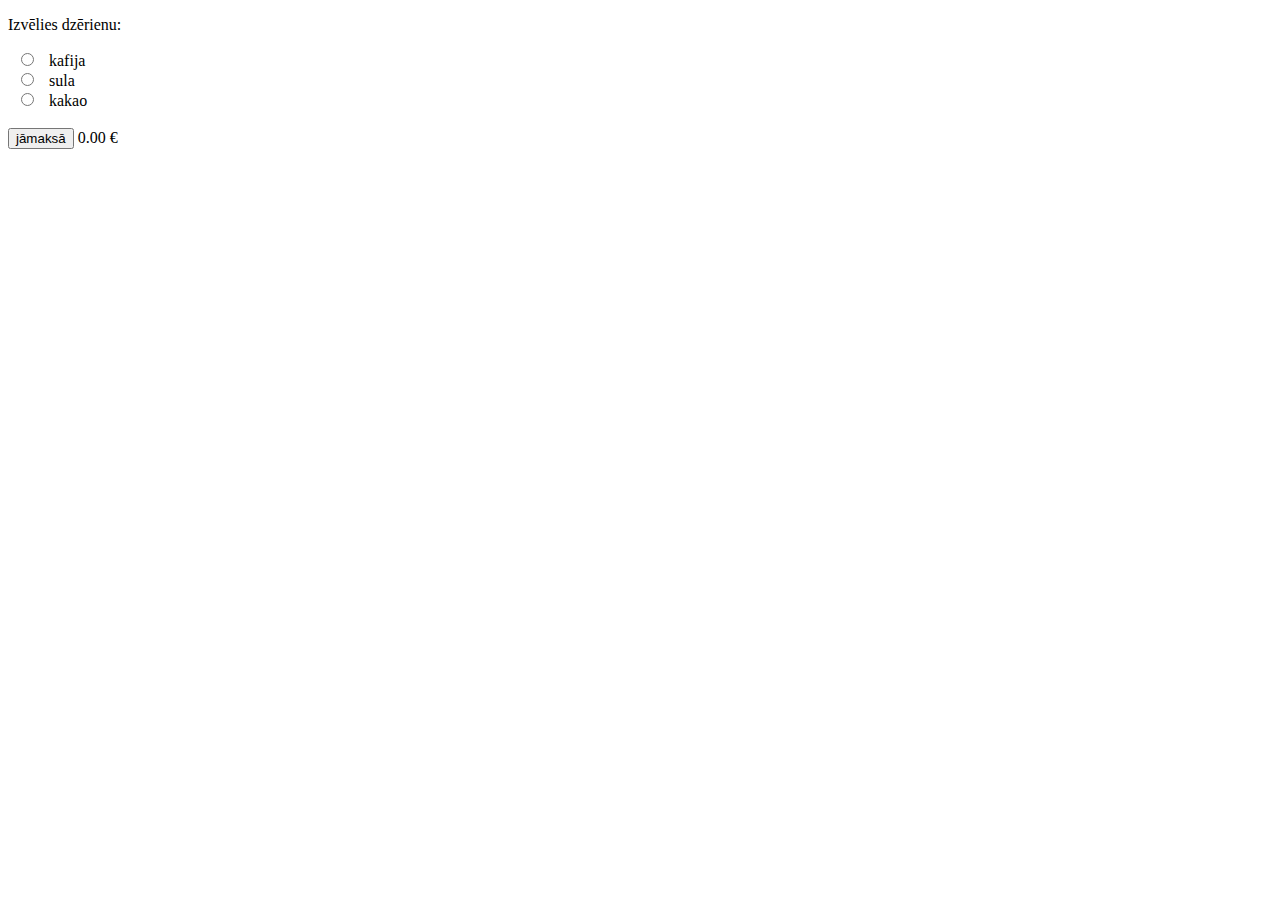
<file: dzer.html>
<!DOCTYPE html>
<html>
<body>
<script>
function maksa(){
	let dz = document.getElementsByName('drink');
    for(i = 0; i < dz.length; i++) {
       if(dz[i].checked) {
            cena = dz[i].value;
        }
    }

  document.getElementById("cena").innerHTML = cena + " €";
}
      	
</script>
<p>Izvēlies dzērienu:</p>
<form>
  <input type="radio" id="kafija" name="drink" value="3.60">
  <label for="kafija">kafija</label><br>
  <input type="radio" id="sula" name="drink" value="2.50">
  <label for="sula">sula</label><br>
  <input type="radio" id="kakao" name="drink" value="3.20">
  <label for="kakao">kakao</label><br><br>
  <input type="button" id="poga" value="jāmaksā" onclick="maksa()">
  <span id="cena">0.00 €</span>
</form> 
</body>
</html>
</file>
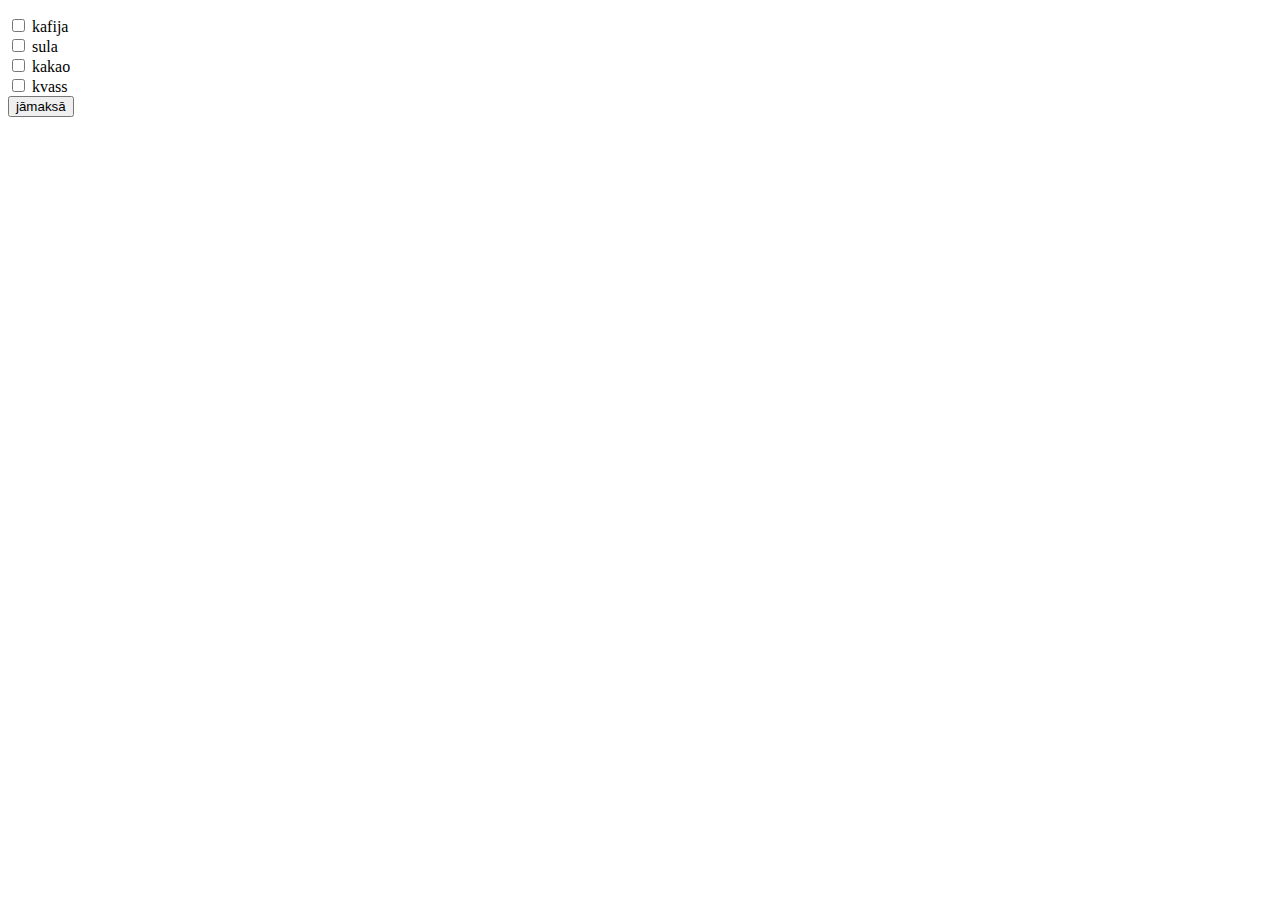
<file: dzerdaudz.html>
<!DOCTYPE html>
<html>
<body>
<script>
function maksa(){
	let dz = document.getElementsByTagName('input');
    let sum=0;
    for(i = 0; i < dz.length-1; i++) {
       if(dz[i].checked) sum+=Number(dz[i].value);
    }
    sum = sum.toFixed(2);
    document.getElementById("maksa").innerHTML="Jāmaksā "+sum;
 }   
</script>
<p id="maksa"></p>
<form>
  <div>
    <input type="checkbox" id="kafija" name="kafija" value="3.60">
    <label for="kafija">kafija</label>
  </div>
  <div>
    <input type="checkbox" id="sula" name="sula" value="2.50">
    <label for="sula">sula</label>
  </div>
  <div>
    <input type="checkbox" id="kakao" name="kakao" value="3.20">
    <label for="kakao">kakao</label>
  </div>
  <div>
    <input type="checkbox" id="kvass" name="kvass" value="1.30">
    <label for="kvass">kvass</label>
  </div>
  <input type="button" id="poga" value="jāmaksā" onclick="maksa()">
</form>
</body>
</html>
</file>
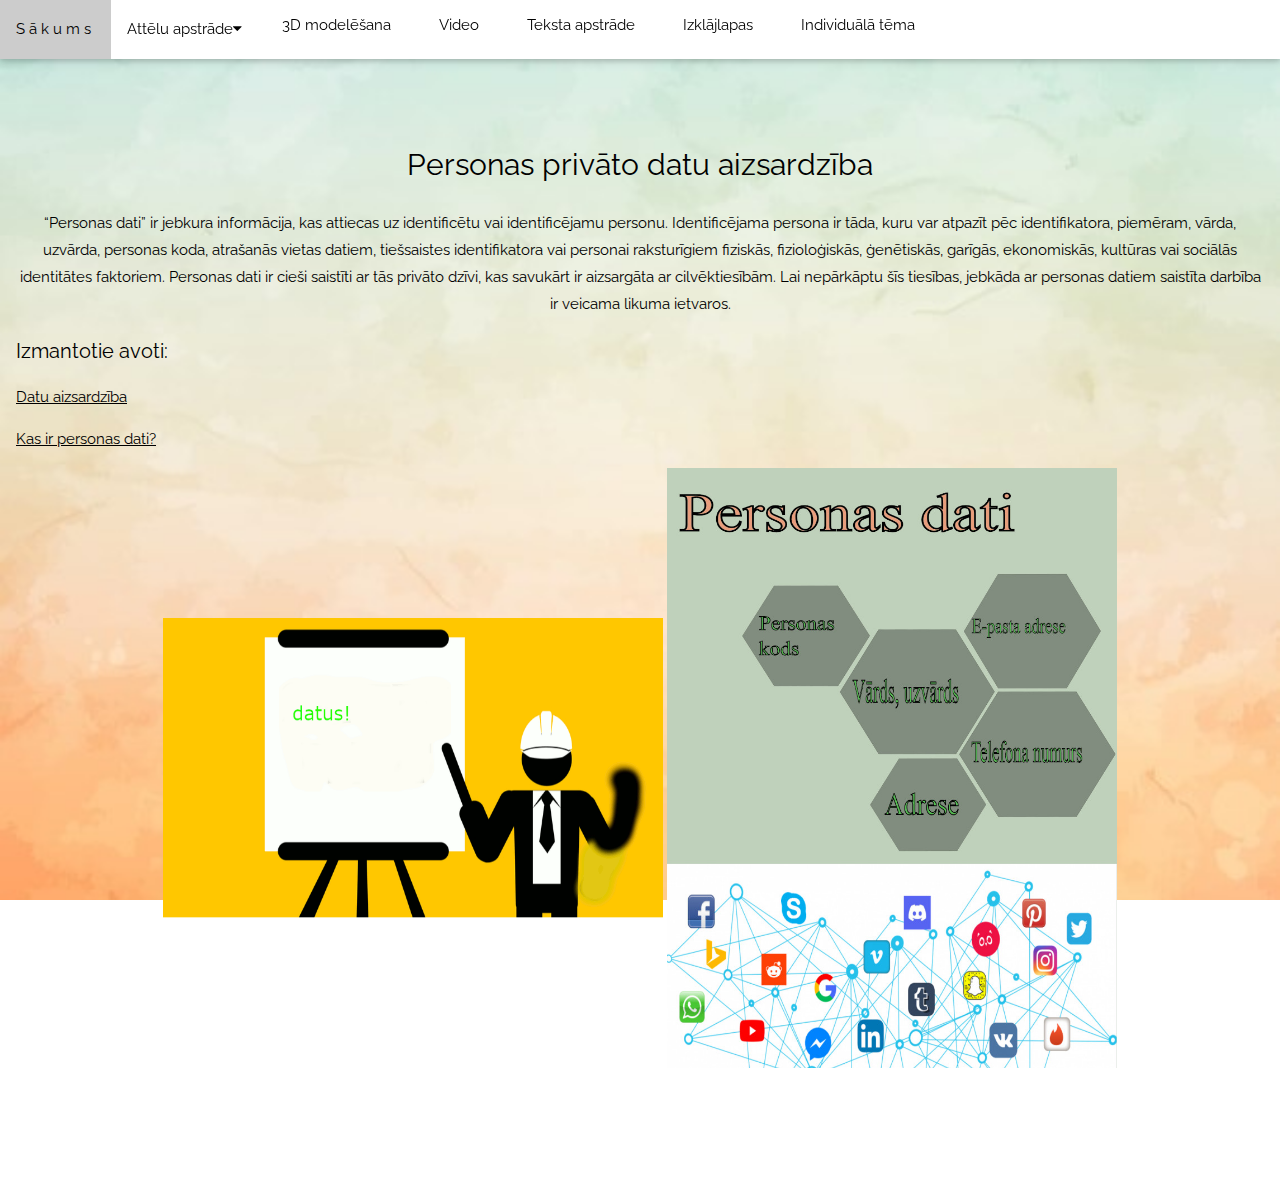
<file: otrais.html>
<!DOCTYPE html>
<html>
    <head>
<title>Mans datorikas portfolio</title>
<meta charset="UTF-8">
<meta name="viewport" content="width=device-width, initial-scale=1">
<link rel="stylesheet" href="https://www.w3schools.com/w3css/4/w3.css">
<link rel="stylesheet" href="https://fonts.googleapis.com/css?family=Raleway">
<link rel="stylesheet" href="https://cdnjs.cloudflare.com/ajax/libs/font-awesome/4.7.0/css/font-awesome.min.css">
<link rel="stylesheet" href="css/mansStils.css">
</head>
    <body>
        <div class="w3-top">
  <div class="w3-bar w3-white w3-card" id="myNavbar">
    <a class="w3-bar-item w3-button w3-padding-large w3-hide-medium w3-hide-large w3-right" href="javascript:void(0)" onclick="w3_close()"</a>
    <a href="index.html#sakums" class="w3-bar-item w3-button w3-wide">Sākums</a>
    <a href="javascript:void(0)" class="w3-bar-item w3-button w3-right w3-hide-large w3-hide-medium" onclick="w3_open()">
      <i class="fa fa-bars"></i>
    </a>
    <div class="w3-dropdown-hover w3-hide-small">
      <button class="w3-bar-item w3-button">Attēlu apstrāde<i class="fa fa-caret-down"></i></button>     
      <div class="w3-dropdown-content w3-bar-block w3-card-4">
        <a href="index.html#rastrgrafika" class="w3-bar-item w3-button">Rastrgrafika</a>
        <a href="index.html#vektorgrafika" class="w3-bar-item w3-button">Vektorgrafika</a>
      </div>
    </div>
      <a href="index.html#skaldne" class="w3-bar-item w3-button w3-padding-large w3-hide-small">3D modelēšana</a>
      <a href="index.html#video" class="w3-bar-item w3-button w3-padding-large w3-hide-small">Video</a>
      <a href="index.html#word" class="w3-bar-item w3-button w3-padding-large w3-hide-small">Teksta apstrāde</a>
      <a href="index.html#izklajlapas" class="w3-bar-item w3-button w3-padding-large w3-hide-small">Izklājlapas</a>
      <a href="index.html#individuala" class="w3-bar-item w3-button w3-padding-large w3-hide-small">Individuālā tēma</a>
  </div>
</div>
<nav class="w3-sidebar w3-bar-block w3-black w3-card w3-animate-left w3-hide-medium w3-hide-large" style="display:none" id="mySidebar">
  <a href="javascript:void(0)" onclick="w3_close()" class="w3-bar-item w3-button w3-large w3-padding-16">Aizvērt</a>
  <a href="index.html#rastrgrafika" onclick="w3_close()" class="w3-bar-item w3-button">Attēlu apstrāde</a>
  <a href="index.html#vektorgrafika" onclick="w3_close()" class="w3-bar-item w3-button">Vektorgrafika</a>
  <a href="index.html#skaldne" onclick="w3_close()" class="w3-bar-item w3-button">3D modelēšana</a>
  <a href="index.html#video" onclick="w3_close()" class="w3-bar-item w3-button">Video</a>
  <a href="index.html#word" onclick="w3_close()" class="w3-bar-item w3-button">Teksta apstrāde</a>
  <a href="index.html#izklajlapas" onclick="w3_close()" class="w3-bar-item w3-button">Izklājlapas</a>
</nav>
<header class="bgimg-1 w3-display-container w3-grayscale-min" id="sakums">
  <div class="w3-display-left w3-text-white" style="padding:48px">
    <span class="w3-jumbo w3-hide-small w3-center">Datorikas portfolio</span><br> 
    </div> 
</header>
<div class="w3-container w3-center" style="padding:128px 16px" id="individuala">       
  <h2>Personas privāto datu aizsardzība</h2>
  <p class="w3-large"></p>
  <p>“Personas dati” ir jebkura informācija, kas attiecas uz identificētu vai identificējamu personu. Identificējama persona ir tāda, kuru var atpazīt pēc identifikatora, piemēram, vārda, uzvārda, personas koda, atrašanās vietas datiem, tiešsaistes identifikatora vai personai raksturīgiem fiziskās, fizioloģiskās, ģenētiskās, garīgās, ekonomiskās, kultūras vai sociālās identitātes faktoriem. Personas dati ir cieši saistīti ar tās privāto dzīvi, kas savukārt ir aizsargāta ar cilvēktiesībām. Lai nepārkāptu šīs tiesības, jebkāda ar personas datiem saistīta darbība ir veicama likuma ietvaros.</p>
  <h4 class="kreisa-mala">Izmantotie avoti:</h4>
  <p class="kreisa-mala"><a href="https://www.tiesibsargs.lv/theme/datu-aizsardziba/" target="_blank">Datu aizsardzība</a></p>
  <p class="kreisa-mala"><a href="https://lvportals.lv/skaidrojumi/294871-kas-ir-personas-dati-vispariga-datu-aizsardzibas-regula-i-2018" target="_blank">Kas ir personas dati?</a></p>
  <img src="images/animacija.gif" style="width:500px;height:300px;">
  <img src="images/plakatss.jpg" style="width:450px;height:600px;">  
</div>
<script>
function onClick(element) {
  document.getElementById("img01").src = element.src;
  document.getElementById("modal01").style.display = "block";
  var captionText = document.getElementById("caption");
  captionText.innerHTML = element.alt;
}
var mySidebar = document.getElementById("mySidebar");

function w3_open() {
  if (mySidebar.style.display === 'block') {
    mySidebar.style.display = 'none';
  } else {
    mySidebar.style.display = 'block';
  }
}
function w3_close() {
    mySidebar.style.display = "none";
}
</script>                    
</body>
</html>
</file>
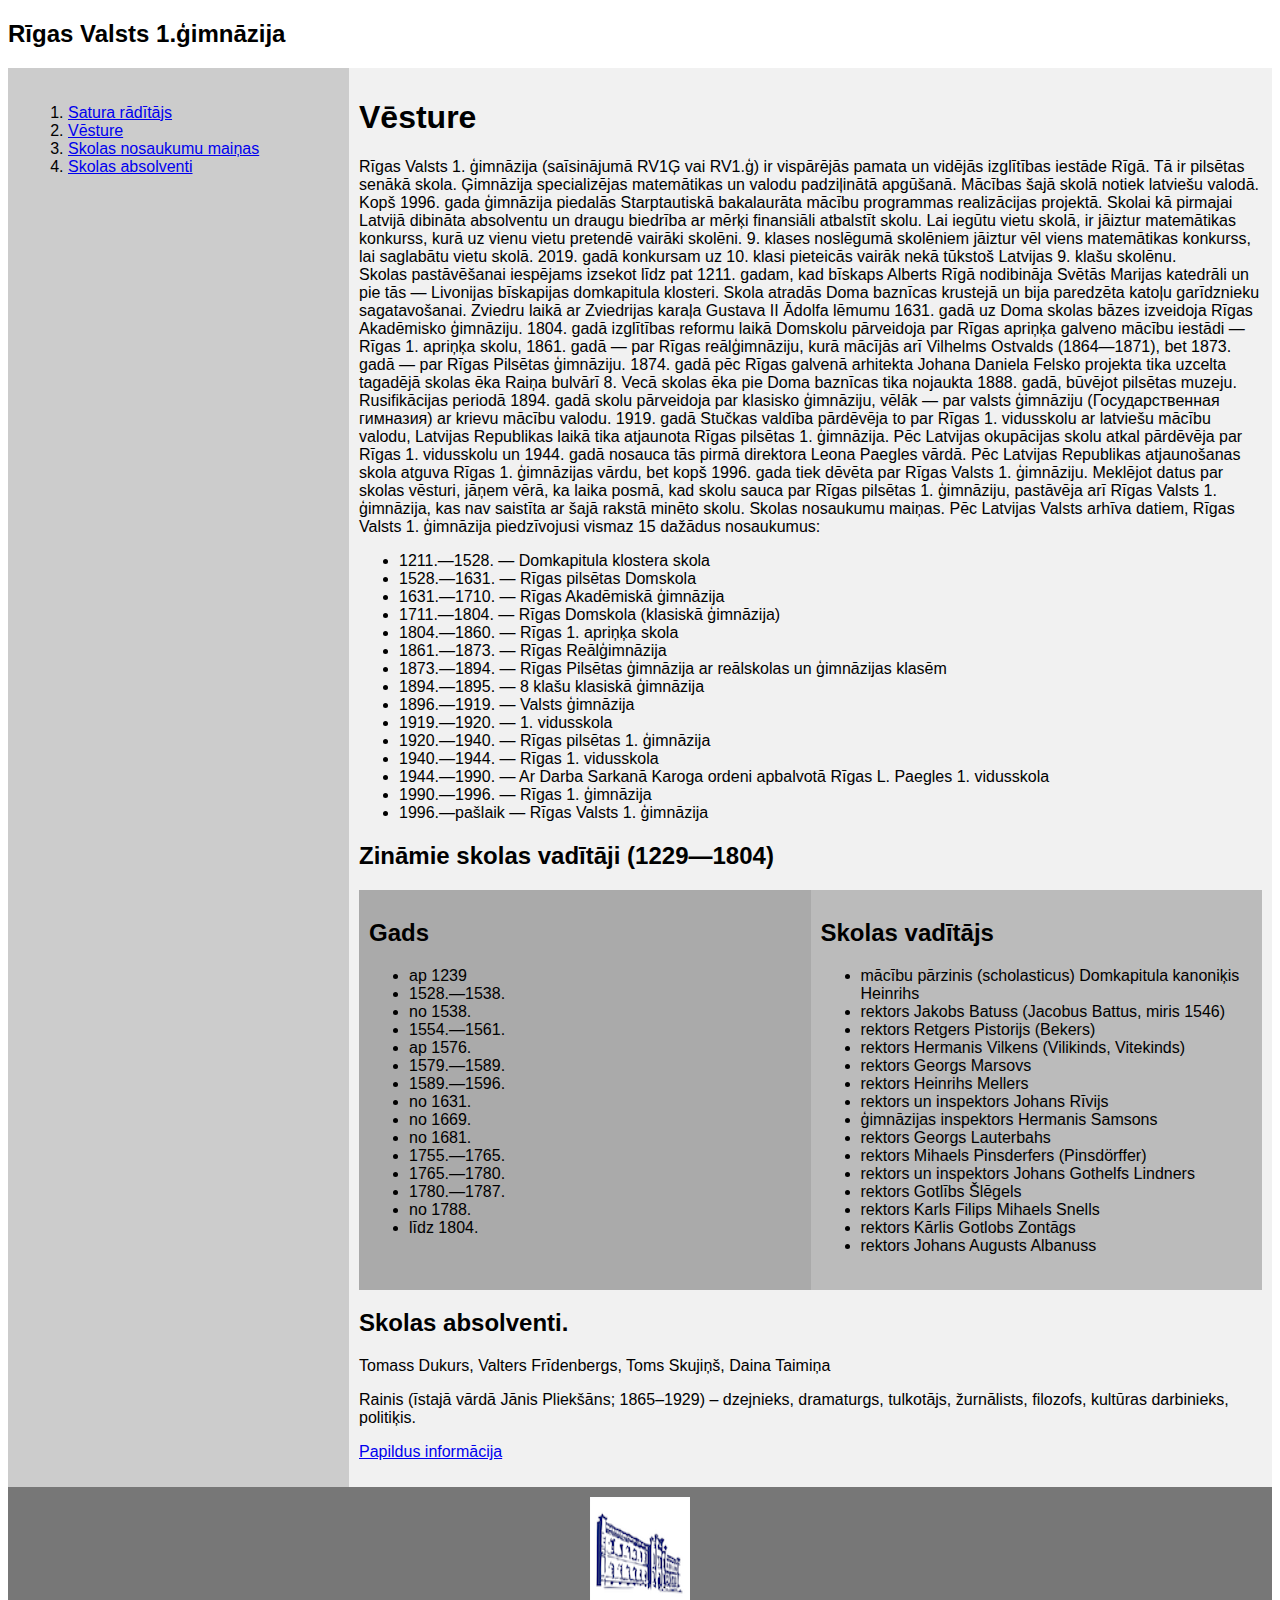
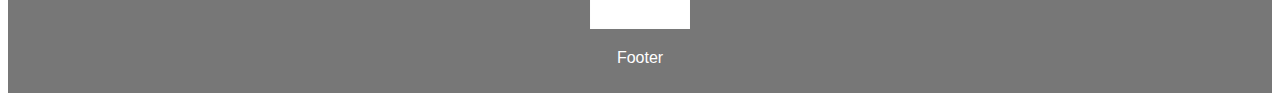
<file: skola.html>
<!DOCTYPE html>
<html lang="en">
<head>
<title>CSS Template</title>
<meta charset="utf-8">
<meta name="viewport" content="width=device-width, initial-scale=1">
<style>
* {
  box-sizing: border-box;
}

body {
  font-family: Arial, Helvetica, sans-serif;
}

}
/* Style the header */
header {
           /* Pievienojiet attēlu kā fona attēlu */
  background-image: url("../images/skola.jpg"); /* Aizstājiet ar savu attēla ceļu */
  background-size: cover;  /* Attēls pārklāj visu ekrānu */
  background-position: center;  /* Attēls tiek centrēts */
  background-attachment: fixed;  /* Fons paliek fiksēts, kad lapa tiek ritināta */
  margin: 0;
  padding: 0;
  text-align: center;
  font-size: 35px;
  color: white;
}

/* Container for flexboxes */
section {
  display: -webkit-flex;
  display: flex;
}

/* Style the navigation menu */
nav {
  -webkit-flex: 1;
  -ms-flex: 1;
  flex: 1;
  background: #ccc;
  padding: 20px;
}

/* Style the list inside the menu */
nav ul {
  list-style-type: none;
  padding: 0;
}

/* Style the content */
article {
  -webkit-flex: 3;
  -ms-flex: 3;
  flex: 3;
  background-color: #f1f1f1;
  padding: 10px;
}

/* Style the footer */
footer {
  background-color: #777;
  padding: 10px;
  text-align: center;
  color: white;
}

/* Responsive layout - makes the menu and the content (inside the section) sit on top of each other instead of next to each other */
@media (max-width: 600px) {
  section {
    -webkit-flex-direction: column;
    flex-direction: column;
  }
}

* {
  box-sizing: border-box;
}

.column {
  float: left;
  width: 50%;
  padding: 10px;
  height: 400px; 
}

.row:after {
  content: "";
  display: table;
  clear: both;
}
</style>
</head>
<body>

<header>
  <h2>Rīgas Valsts 1.ģimnāzija</h2>
</header>
<section>
    <nav>
    <ol type="1">
      <li><a href="skola.html#saturs">Satura rādītājs</a></li>
      <li><a href="skola.html#vesture">Vēsture</a></li>
      <li><a href="skola.html#nosaukums">Skolas nosaukumu maiņas</a></li>
      <li><a href="skola.html#absolventi">Skolas absolventi</a></li>
    </ol>
  </nav>
  
  <article>
    <h1>Vēsture</h1>
    <p>
        Rīgas Valsts 1. ģimnāzija (saīsinājumā RV1Ģ vai RV1.ģ) ir vispārējās pamata un vidējās izglītības iestāde Rīgā. Tā ir pilsētas senākā skola. Ģimnāzija specializējas matemātikas un valodu padziļinātā apgūšanā. Mācības šajā skolā notiek latviešu valodā. Kopš 1996. gada ģimnāzija piedalās Starptautiskā bakalaurāta mācību programmas realizācijas projektā. Skolai kā pirmajai Latvijā dibināta absolventu un draugu biedrība ar mērķi finansiāli atbalstīt skolu. Lai iegūtu vietu skolā, ir jāiztur matemātikas konkurss, kurā uz vienu vietu pretendē vairāki skolēni. 9. klases noslēgumā skolēniem jāiztur vēl viens matemātikas konkurss, lai saglabātu vietu skolā. 2019. gadā konkursam uz 10. klasi pieteicās vairāk nekā tūkstoš Latvijas 9. klašu skolēnu.<br>
Skolas pastāvēšanai iespējams izsekot līdz pat 1211. gadam, kad bīskaps Alberts Rīgā nodibināja Svētās Marijas katedrāli un pie tās — Livonijas bīskapijas domkapitula klosteri. Skola atradās Doma baznīcas krustejā un bija paredzēta katoļu garīdznieku sagatavošanai. Zviedru laikā ar Zviedrijas karaļa Gustava II Ādolfa lēmumu 1631. gadā uz Doma skolas bāzes izveidoja Rīgas Akadēmisko ģimnāziju. 1804. gadā izglītības reformu laikā Domskolu pārveidoja par Rīgas apriņķa galveno mācību iestādi — Rīgas 1. apriņķa skolu, 1861. gadā — par Rīgas reālģimnāziju, kurā mācījās arī Vilhelms Ostvalds (1864—1871), bet 1873. gadā — par Rīgas Pilsētas ģimnāziju. 1874. gadā pēc Rīgas galvenā arhitekta Johana Daniela Felsko projekta tika uzcelta tagadējā skolas ēka Raiņa bulvārī 8. Vecā skolas ēka pie Doma baznīcas tika nojaukta 1888. gadā, būvējot pilsētas muzeju. Rusifikācijas periodā 1894. gadā skolu pārveidoja par klasisko ģimnāziju, vēlāk — par valsts ģimnāziju (Государственная гимназия) ar krievu mācību valodu. 1919. gadā Stučkas valdība pārdēvēja to par Rīgas 1. vidusskolu ar latviešu mācību valodu, Latvijas Republikas laikā tika atjaunota Rīgas pilsētas 1. ģimnāzija. Pēc Latvijas okupācijas skolu atkal pārdēvēja par Rīgas 1. vidusskolu un 1944. gadā nosauca tās pirmā direktora Leona Paegles vārdā. Pēc Latvijas Republikas atjaunošanas skola atguva Rīgas 1. ģimnāzijas vārdu, bet kopš 1996. gada tiek dēvēta par Rīgas Valsts 1. ģimnāziju. Meklējot datus par skolas vēsturi, jāņem vērā, ka laika posmā, kad skolu sauca par Rīgas pilsētas 1. ģimnāziju, pastāvēja arī Rīgas Valsts 1. ģimnāzija, kas nav saistīta ar šajā rakstā minēto skolu.
Skolas nosaukumu maiņas.
Pēc Latvijas Valsts arhīva datiem, Rīgas Valsts 1. ģimnāzija piedzīvojusi vismaz 15 dažādus nosaukumus:
<ul>
  <li>1211.—1528. — Domkapitula klostera skola</li>
  <li>1528.—1631. — Rīgas pilsētas Domskola</li>
  <li>1631.—1710. — Rīgas Akadēmiskā ģimnāzija</li>
  <li>1711.—1804. — Rīgas Domskola (klasiskā ģimnāzija)</li>
  <li>1804.—1860. — Rīgas 1. apriņķa skola</li>
  <li>1861.—1873. — Rīgas Reālģimnāzija</li>
  <li>1873.—1894. — Rīgas Pilsētas ģimnāzija ar reālskolas un ģimnāzijas klasēm</li>
  <li>1894.—1895. — 8 klašu klasiskā ģimnāzija</li>
  <li>1896.—1919. — Valsts ģimnāzija</li>
  <li>1919.—1920. — 1. vidusskola</li>
  <li>1920.—1940. — Rīgas pilsētas 1. ģimnāzija</li>
  <li>1940.—1944. — Rīgas 1. vidusskola</li>
  <li>1944.—1990. — Ar Darba Sarkanā Karoga ordeni apbalvotā Rīgas L. Paegles 1. vidusskola</li>
  <li>1990.—1996. — Rīgas 1. ģimnāzija</li>
  <li>1996.—pašlaik — Rīgas Valsts 1. ģimnāzija</li>
</ul>

<h2>Zināmie skolas vadītāji (1229—1804)</h2>

<div class="row">
  <div class="column" style="background-color:#aaa;">
    <h2>Gads</h2>
    <p>
<ul>
  <li>ap 1239</li>
  <li>1528.—1538.</li>
  <li>no 1538.</li>
  <li>1554.—1561.</li>
  <li>ap 1576.</li>
  <li>1579.—1589.</li>
  <li>1589.—1596.</li>
  <li>no 1631.</li>
  <li>no 1669.</li>
  <li>no 1681.</li>
  <li>1755.—1765.</li>
  <li>1765.—1780.</li>
  <li>1780.—1787.</li>
  <li>no 1788.</li>
  <li>līdz 1804.</li>
</ul>
  
  </div>
  <div class="column" style="background-color:#bbb;">
    <h2>Skolas vadītājs</h2>
    <p>
     <ul>
  <li>mācību pārzinis (scholasticus) Domkapitula kanoniķis Heinrihs</li>
  <li>rektors Jakobs Batuss (Jacobus Battus, miris 1546)</li>
  <li>rektors Retgers Pistorijs (Bekers)</li>
  <li>rektors Hermanis Vilkens (Vilikinds, Vitekinds)</li>
  <li>rektors Georgs Marsovs</li>
  <li>rektors Heinrihs Mellers</li>
  <li>rektors un inspektors Johans Rīvijs</li>
  <li>ģimnāzijas inspektors Hermanis Samsons</li>
  <li>rektors Georgs Lauterbahs</li>
  <li>rektors Mihaels Pinsderfers (Pinsdörffer)</li>
  <li>rektors un inspektors Johans Gothelfs Lindners</li>
  <li>rektors Gotlībs Šlēgels</li>
  <li>rektors Karls Filips Mihaels Snells</li>
  <li>rektors Kārlis Gotlobs Zontāgs</li>
  <li>rektors Johans Augusts Albanuss</li>
</ul>   
   
  </div>
</div>
  
<h2> Skolas absolventi.</h2>
<p>Tomass Dukurs, Valters Frīdenbergs, Toms Skujiņš, Daina Taimiņa</p>
<p>Rainis (īstajā vārdā Jānis Pliekšāns; 1865–1929) – dzejnieks, dramaturgs, tulkotājs, žurnālists, filozofs, kultūras darbinieks, politiķis.</p>
<p><a href="https://www.literatura.lv/personas/rainis" target="blank">Papildus informācija</a></p>
  </article>
</section>

<footer>
    <a href="https://www.r1g.edu.lv/">
<img src="images/logo.png" alt="W3Schools.com" width="100" height="132">
</a>
  <p>Footer</p>
</footer>

</body>
</html>
</file>
<file: css/mansStils.css>
body,h1,h2,h3,h4,h5,h6 {font-family: "Raleway", sans-serif}

body, html {
  height: 100%;
  line-height: 1.8;
}
body{
  background-image: url("../images/backgr.jpg");
  background-size: cover;
  background-position: center;
  background-attachment: fixed;
  margin: 0;
  padding: 0;
}

.lapa1 .bgimg-1 {
  background-position: center;
  background-size: cover;
  background-image: url("../images/macbookpic.png");
  min-height: 100%;
}

.w3-bar .w3-button {
  padding: 16px;
}

.attels {
            margin-bottom: 100px;
            width: 70%;
            height: auto;
            max-width: 70%;
        }
.kreisa-mala {
            text-align: left;
        }
</file>
